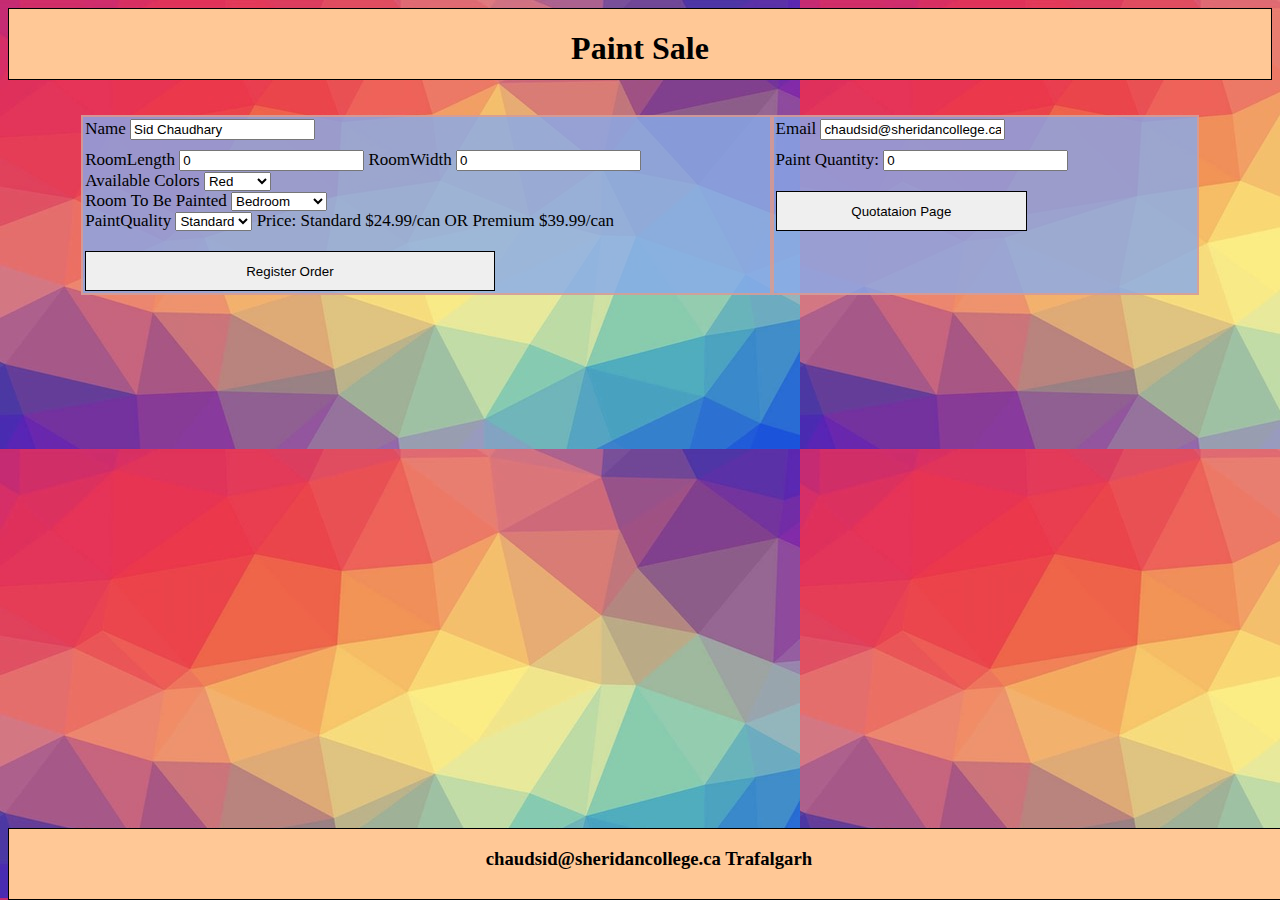
<file: index.html>
<!-- Sidhant Chaudhary , 991620418 
couldnt work sheridan dev fast github
attatching github link on attatchment desccription
https://chaudsid.dev.fast.sheridanc.on.ca/SYST24444/Assignment%231/
-->

<!DOCTYPE html>

<html lang="en">

<head>

    <title>Assignment#1 Sidhant Chaudhary 991620418</title> 

    <link rel="stylesheet" href="./css/chaudsid.CSS">

</head>


<body  style="background-image: url('./images/bg.jpg');">

    
    <header>

        <div class="container">

            <h1>Paint Sale</h1>

        </div>

    </header>

    <main class="container">

        <div class="grid-container" >

            <div class="grid-item">

                <label for="name">Name</label>

                <input id="name" type="text" value="Sid Chaudhary"/>

                <div id="paintdiv">

                    
                    <label for="roomL">RoomLength</label>
                    <input id="roomL" type="number" value="0"/>

                    
                    <label for="roomW">RoomWidth</label>
                    <input id="roomW" type="number" value="0"/>

                    
                    <div></div>

                    <label for="paint">Available Colors</label>

                    <select id="paint" onchange="onProductChange">

                        <option value="Red">Red</option>

                        <option value="Olive">Olive</option>

                        <option value="Green">Green</option>

                        <option value="Blue">Blue</option>

                        <option value="Grey">Grey</option>

                        <option value="White">White</option>

                        <option value="Purple">Purple</option>

                        <option value="Orange">Orange</option>

                    </select>

                    <div id="roomdiv"></div>

                    <label for="RoomAllocation">Room To Be Painted</label>

                    <select id="room" onchange="onRoomChange">

                        <option value="Bedroom">Bedroom</option>

                        <option value="Bathroom">Bathroom</option>

                        <option value="LivingRoom">LivingRoom</option>

                        <option value="DiningRoom">DiningRoom</option</>

                        <option value="Garage">Garage</option>

                        <option value="Kitchen">Kitchen</option>

                        <option value="Pantry">Pantry</option>

                        <option value="GuestRoom">GuestRoom</option>

                    </select>

                    
                    
                    <div id="paintQdiv"></div>

                    <label for="paintQ">PaintQuality</label>

                    <select id="paintQ" onchange="onPaintChange">

                        <option value="24.99">Standard</option>

                        <option value="39.99">Premium</option>

                    </select>

                    <label>Price: Standard $24.99/can OR Premium $39.99/can</label> 

                    <button id="save" onclick="saveData()">Register Order</button>

                </div>

            </div>

            <div class="grid-item">

                <label for="email">Email</label>

                <input id="email" type="text" value="chaudsid@sheridancollege.ca" />

                <div id="quantity" style="margin-top: 10px;">

                    <label for="quantityofitems">Paint Quantity:</label>

                    <input id="quantityofitems" type="number" value="0"/>

                    

                </div>

                

                <button id="nextpage" onclick="gotoNext()">Quotataion Page</button>

            </div>

        </div>

    </main>

    

        <div class="footer">

            <div class="container">

                <h3>chaudsid@sheridancollege.ca Trafalgarh</h3>

            

            </div>

        </div>

        

    

    <script src="./js/chaudsid.js"></script>

</body>

</html>
</file>
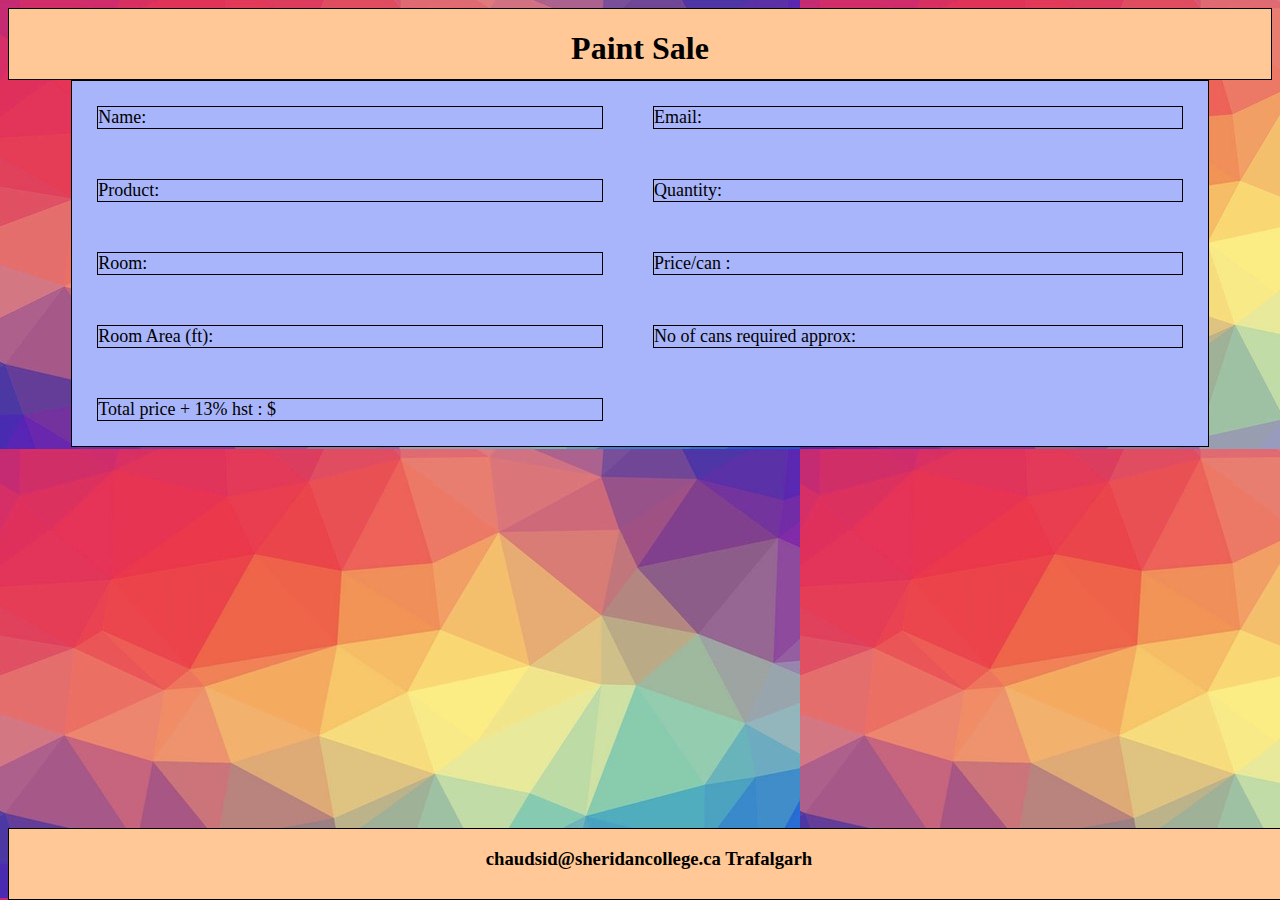
<file: pages/quote.html>
<!-- Sidhant Chaudhary 
 991620418   -->

<!DOCTYPE html>

<html lang="en">

<head>

    <title>Assignment#1 Sidhant Chaudhary</title>

    <link rel="stylesheet" href="../css/chaudsid.CSS">

    <script>

        function loadData() {

            

            const data = JSON.parse(localStorage.getItem('data'))

            document.querySelector('#name').innerHTML = data.name;

            document.querySelector('#email').innerHTML = data.email;

            document.querySelector('#product').innerHTML = data.colour;

            document.querySelector('#quantity').innerHTML = data.quantity;

            document.querySelector('#price').innerHTML = data.price;

            document.querySelector('#room').innerHTML = data.room;

            document.querySelector('#Total').innerHTML = (parseInt(data.quantity) * (data.price)) + 13/100*((parseInt(data.quantity) * (data.price)));

            document.querySelector('#roomArea').innerHTML = roomA = (parseInt(data.roomL)) * (parseInt(data.roomW));
            

            document.querySelector('#Ncans').innerHTML = roomA/400
        }

    </script>

</head>

<body onload="loadData()"  style="background-image: url('../images/bg.jpg');" >

    

    <header>

        <div>

            <h1>Paint Sale</h1>

        </div>

    </header>

    <div class="container">

        <div class="summary">

            <div class="summary-item">

                <label for="">Name:</label>

                <label id="name"></label>

            </div>

            <div class="summary-item">

                <label for="">Email:</label>

                <label id="email"></label>

            </div>

            <div class="summary-item">

                <label for="">Product:</label>

                <label id="product"></label>

            </div>

            <div class="summary-item">

                <label for="">Quantity:</label>

                <label id="quantity"></label>

            </div>
            
            <div class="summary-item">

                <label for="">Room:</label>

                <label id="room"></label>

            </div>

            <div class="summary-item">

                <label for="">Price/can :</label>

                <label id="price"></label>

            </div>

            <div class="summary-item">

                <label for="">Room Area (ft):</label>

                <label id="roomArea"></label>

            </div>

            <div class="summary-item">

                <label for="">No of cans required approx:</label>

                <label id="Ncans"></label>

            </div>

            <div class="summary-item">

                <label for="">Total price + 13% hst : $</label>

                <label id="Total"></label>

            </div>

        </div>

    </div>

    <div class="footer">

        <div class="container">

            <h3>chaudsid@sheridancollege.ca Trafalgarh</h3>

            
        </div>

    </div>

</body>

</html>
</file>
<file: css/chaudsid.CSS>
*{
    
    

    margin: 2;

    padding: 2;

    

}

header{

    background-color: rgb(255, 200, 150);

    height: 70px;

    margin:2;

    text-align: center;

    border : 1px solid;
}

.container{

    max-width: 90%;

    margin: auto;

    

}

.grid-container{

    display: grid;

    grid-template-columns: auto auto;

    

    padding: 10px;

    margin: 25px 0;

    
}

.grid-item{

  background-color: rgba(134, 170, 236, 0.8);

  border: 2px solid rgba(255, 149, 107, 0.589);

  padding: 2px;

  font-size: 17px;

 

}

#paintdiv{

    margin-top: 10px;
    

}

.grid-item button{

    display: block;

    margin-top: 20px;

    width: 60%;

    height: 40px;

    border : 1px solid;
    

    

}

.summary{

    background-color: rgb(169, 181, 250);

    font-size: 18px;

    border : 1px solid;

    display: grid;

    grid-template-columns: auto auto;
   
    

}

.summary-item{

    margin: 25px;
    border: 1px solid;
}



.footer{

   

    position: fixed;

    bottom: 0;

    width: 100%;

    background-color: rgb(255, 200, 150);

    height: 70px;

    margin: auto;

    text-align: center;

    border : 1px solid;
}
</file>
